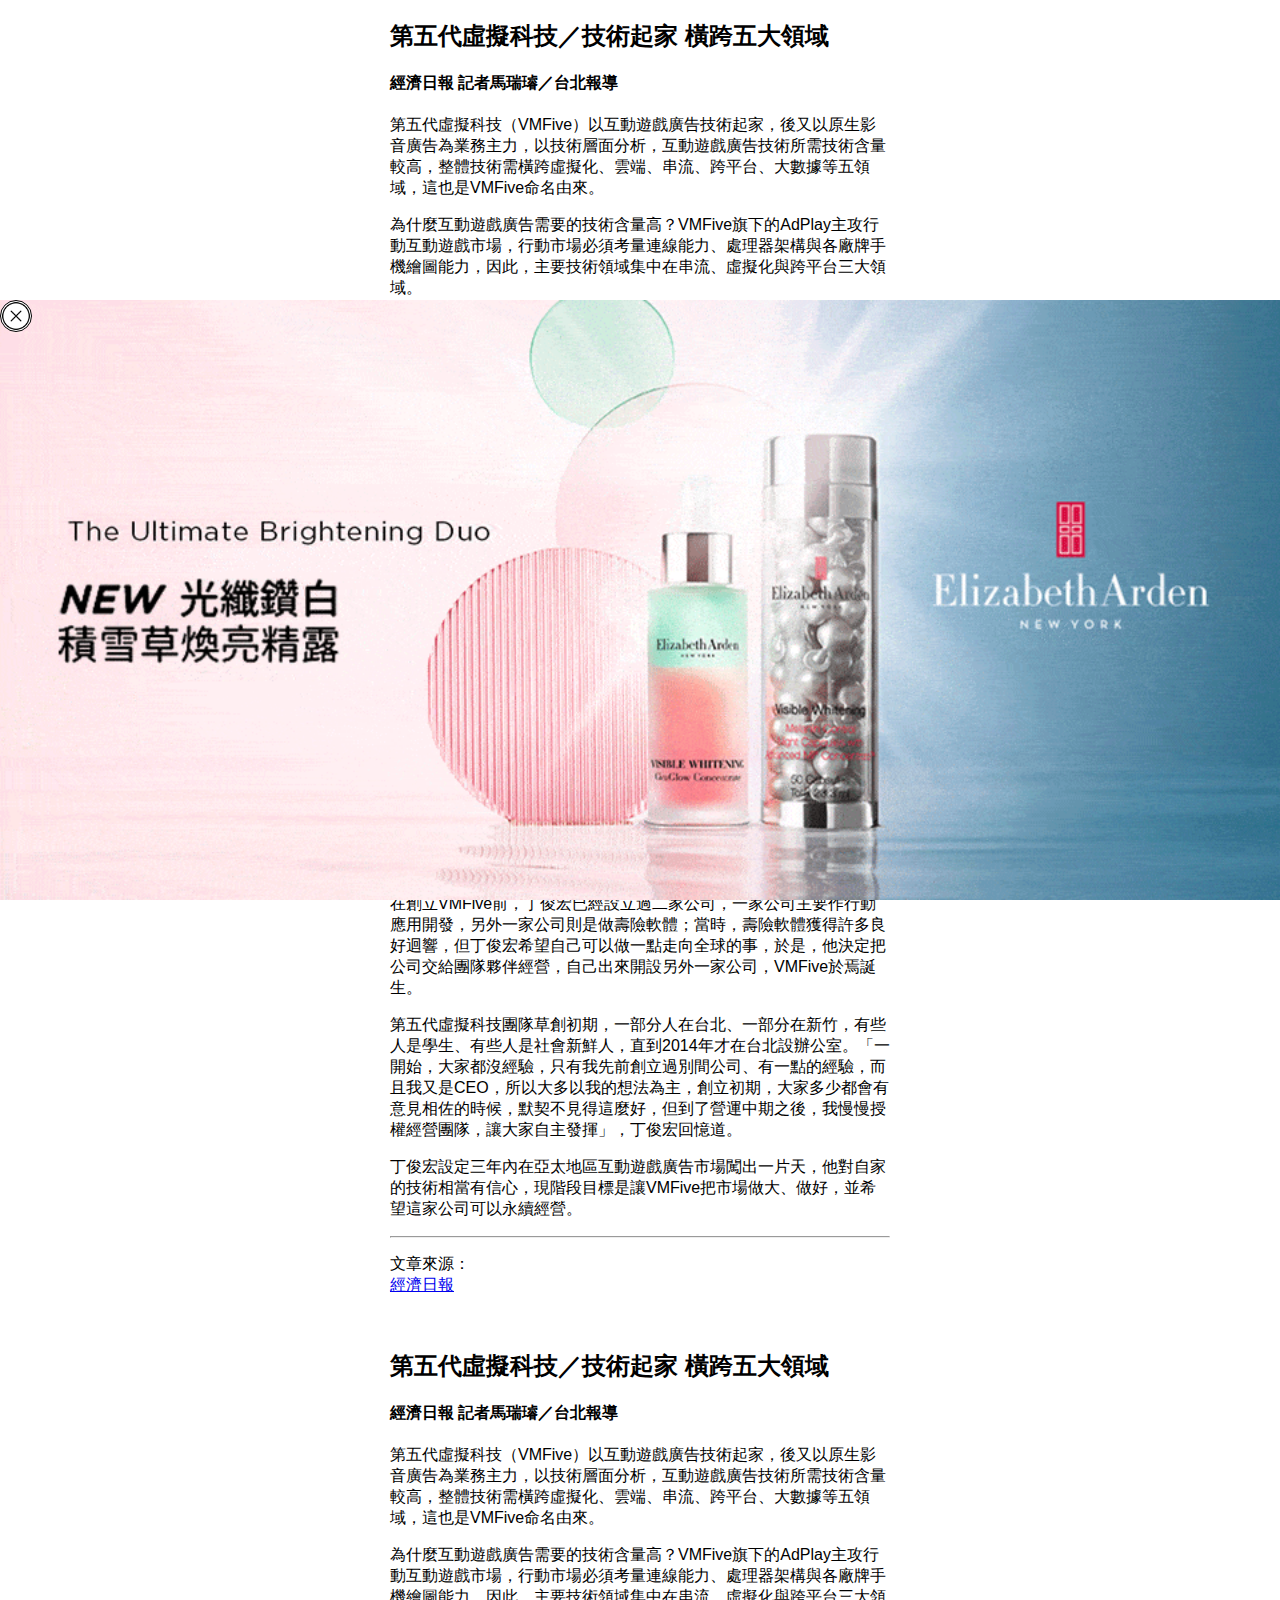
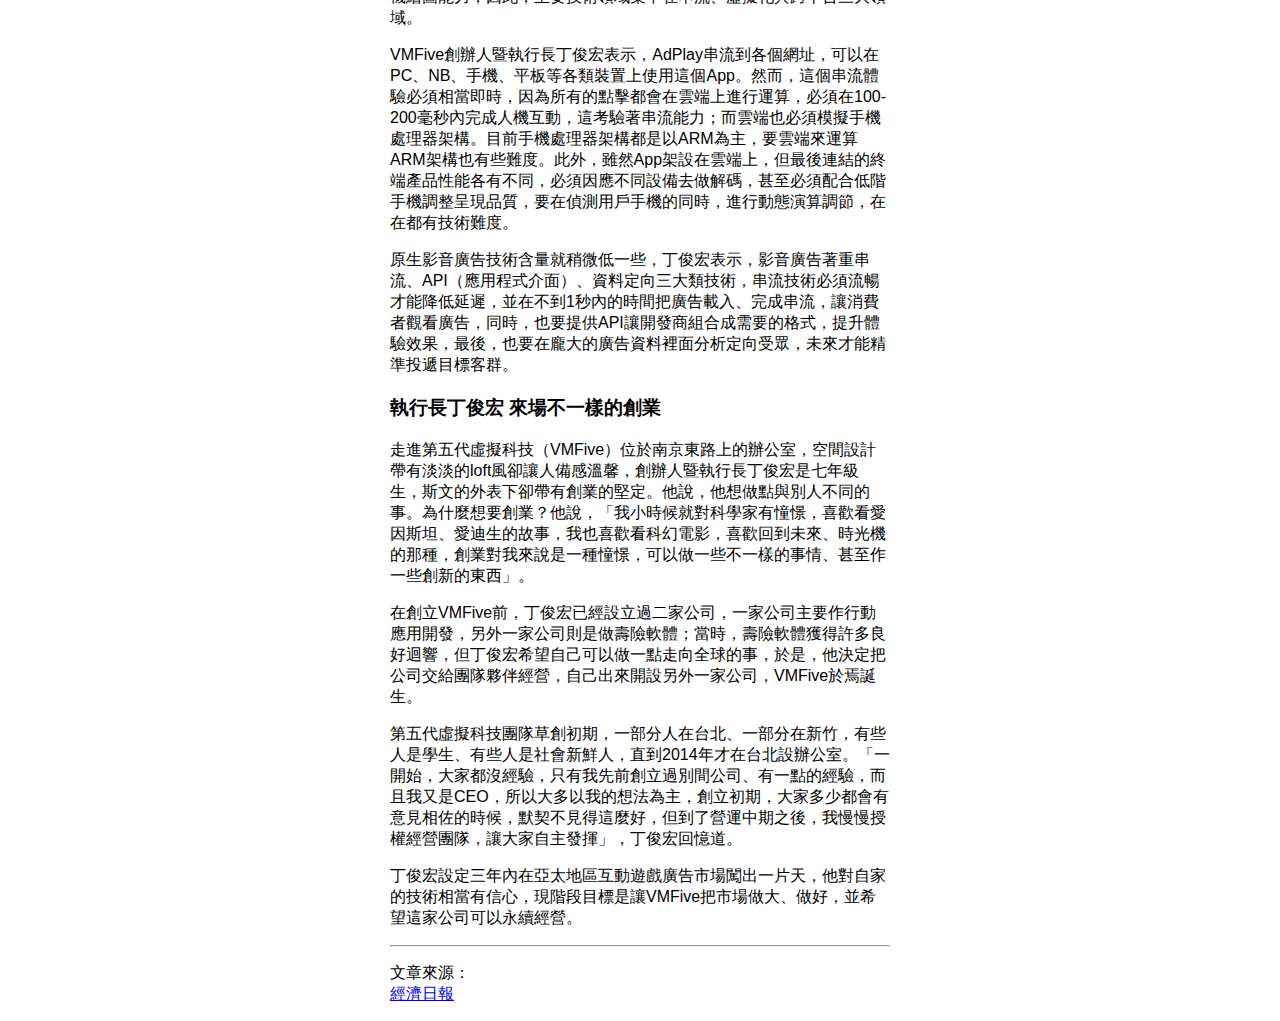
<file: film/index.html>
<!DOCTYPE html>
<html>
    <head>
        <meta charset="utf-8" />
        <title>VMFive Frontend Assignment</title>
        <meta name="viewport" content="width=device-width, initial-scale=1, minimum-scale=1, maximum-scale=1, user-scalable=no" />
        <link rel="stylesheet" href="./style.css">
        <style>
            body {
                font-family: sans-serif;
            }

            body {
                margin: 0;
                padding: 0;
            }

            .page-container {
                width: 90%;
                max-width: 500px;
                margin: 10px auto;
            }
        </style>
    </head>

    <body>
        <div class="page-container">
            <h2>第五代虛擬科技／技術起家 橫跨五大領域</h2>
            <h4>經濟日報 記者馬瑞璿／台北報導</h4>

            <p>
                第五代虛擬科技（VMFive）以互動遊戲廣告技術起家，後又以原生影音廣告為業務主力，以技術層面分析，互動遊戲廣告技術所需技術含量較高，整體技術需橫跨虛擬化、雲端、串流、跨平台、大數據等五領域，這也是VMFive命名由來。
            </p>
            <p>
                為什麼互動遊戲廣告需要的技術含量高？VMFive旗下的AdPlay主攻行動互動遊戲市場，行動市場必須考量連線能力、處理器架構與各廠牌手機繪圖能力，因此，主要技術領域集中在串流、虛擬化與跨平台三大領域。
            </p>
            <p>
                <a href="https://money.udn.com/money/story/11150/2478372">經濟日報</a
                >創辦人暨執行長丁俊宏表示，AdPlay串流到各個網址，可以在PC、NB、手機、平板等各類裝置上使用這個App。然而，這個串流體驗必須相當即時，因為所有的點擊都會在雲端上進行運算，必須在100-200毫秒內完成人機互動，這考驗著串流能力；而雲端也必須模擬手機處理器架構。目前手機處理器架構都是以ARM為主，要雲端來運算ARM架構也有些難度。此外，雖然App架設在雲端上，但最後連結的終端產品性能各有不同，必須因應不同設備去做解碼，甚至必須配合低階手機調整呈現品質，要在偵測用戶手機的同時，進行動態演算調節，在在都有技術難度。
            </p>
            <p>
                原生影音廣告技術含量就稍微低一些，丁俊宏表示，影音廣告著重串流、API（應用程式介面）、資料定向三大類技術，串流技術必須流暢才能降低延遲，並在不到1秒內的時間把廣告載入、完成串流，讓消費者觀看廣告，同時，也要提供API讓開發商組合成需要的格式，提升體驗效果，最後，也要在龐大的廣告資料裡面分析定向受眾，未來才能精準投遞目標客群。
            </p>

            <h3>執行長丁俊宏 來場不一樣的創業</h3>

            <p>
                走進第五代虛擬科技（VMFive）位於南京東路上的辦公室，空間設計帶有淡淡的loft風卻讓人備感溫馨，創辦人暨執行長丁俊宏是七年級生，斯文的外表下卻帶有創業的堅定。他說，他想做點與別人不同的事。為什麼想要創業？他說，「我小時候就對科學家有憧憬，喜歡看愛因斯坦、愛迪生的故事，我也喜歡看科幻電影，喜歡回到未來、時光機的那種，創業對我來說是一種憧憬，可以做一些不一樣的事情、甚至作一些創新的東西」。
            </p>
            <p>
                在創立VMFive前，丁俊宏已經設立過二家公司，一家公司主要作行動應用開發，另外一家公司則是做壽險軟體；當時，壽險軟體獲得許多良好迴響，但丁俊宏希望自己可以做一點走向全球的事，於是，他決定把公司交給團隊夥伴經營，自己出來開設另外一家公司，VMFive於焉誕生。
            </p>
            <p>
                第五代虛擬科技團隊草創初期，一部分人在台北、一部分在新竹，有些人是學生、有些人是社會新鮮人，直到2014年才在台北設辦公室。「一開始，大家都沒經驗，只有我先前創立過別間公司、有一點的經驗，而且我又是CEO，所以大多以我的想法為主，創立初期，大家多少都會有意見相佐的時候，默契不見得這麼好，但到了營運中期之後，我慢慢授權經營團隊，讓大家自主發揮」，丁俊宏回憶道。
            </p>
            <p>丁俊宏設定三年內在亞太地區互動遊戲廣告市場闖出一片天，他對自家的技術相當有信心，現階段目標是讓VMFive把市場做大、做好，並希望這家公司可以永續經營。</p>
            <hr />
            <p>文章來源：<a href="https://money.udn.com/money/story/11150/2478372">經濟日報</a></p>
            <br />
            <h2>第五代虛擬科技／技術起家 橫跨五大領域</h2>
            <h4>經濟日報 記者馬瑞璿／台北報導</h4>

            <p>
                第五代虛擬科技（VMFive）以互動遊戲廣告技術起家，後又以原生影音廣告為業務主力，以技術層面分析，互動遊戲廣告技術所需技術含量較高，整體技術需橫跨虛擬化、雲端、串流、跨平台、大數據等五領域，這也是VMFive命名由來。
            </p>
            <p>
                為什麼互動遊戲廣告需要的技術含量高？VMFive旗下的AdPlay主攻行動互動遊戲市場，行動市場必須考量連線能力、處理器架構與各廠牌手機繪圖能力，因此，主要技術領域集中在串流、虛擬化與跨平台三大領域。
            </p>
            <p>
                VMFive創辦人暨執行長丁俊宏表示，AdPlay串流到各個網址，可以在PC、NB、手機、平板等各類裝置上使用這個App。然而，這個串流體驗必須相當即時，因為所有的點擊都會在雲端上進行運算，必須在100-200毫秒內完成人機互動，這考驗著串流能力；而雲端也必須模擬手機處理器架構。目前手機處理器架構都是以ARM為主，要雲端來運算ARM架構也有些難度。此外，雖然App架設在雲端上，但最後連結的終端產品性能各有不同，必須因應不同設備去做解碼，甚至必須配合低階手機調整呈現品質，要在偵測用戶手機的同時，進行動態演算調節，在在都有技術難度。
            </p>
            <p>
                原生影音廣告技術含量就稍微低一些，丁俊宏表示，影音廣告著重串流、API（應用程式介面）、資料定向三大類技術，串流技術必須流暢才能降低延遲，並在不到1秒內的時間把廣告載入、完成串流，讓消費者觀看廣告，同時，也要提供API讓開發商組合成需要的格式，提升體驗效果，最後，也要在龐大的廣告資料裡面分析定向受眾，未來才能精準投遞目標客群。
            </p>

            <h3>執行長丁俊宏 來場不一樣的創業</h3>

            <p>
                走進第五代虛擬科技（VMFive）位於南京東路上的辦公室，空間設計帶有淡淡的loft風卻讓人備感溫馨，創辦人暨執行長丁俊宏是七年級生，斯文的外表下卻帶有創業的堅定。他說，他想做點與別人不同的事。為什麼想要創業？他說，「我小時候就對科學家有憧憬，喜歡看愛因斯坦、愛迪生的故事，我也喜歡看科幻電影，喜歡回到未來、時光機的那種，創業對我來說是一種憧憬，可以做一些不一樣的事情、甚至作一些創新的東西」。
            </p>
            <p>
                在創立VMFive前，丁俊宏已經設立過二家公司，一家公司主要作行動應用開發，另外一家公司則是做壽險軟體；當時，壽險軟體獲得許多良好迴響，但丁俊宏希望自己可以做一點走向全球的事，於是，他決定把公司交給團隊夥伴經營，自己出來開設另外一家公司，VMFive於焉誕生。
            </p>
            <p>
                第五代虛擬科技團隊草創初期，一部分人在台北、一部分在新竹，有些人是學生、有些人是社會新鮮人，直到2014年才在台北設辦公室。「一開始，大家都沒經驗，只有我先前創立過別間公司、有一點的經驗，而且我又是CEO，所以大多以我的想法為主，創立初期，大家多少都會有意見相佐的時候，默契不見得這麼好，但到了營運中期之後，我慢慢授權經營團隊，讓大家自主發揮」，丁俊宏回憶道。
            </p>
            <p>丁俊宏設定三年內在亞太地區互動遊戲廣告市場闖出一片天，他對自家的技術相當有信心，現階段目標是讓VMFive把市場做大、做好，並希望這家公司可以永續經營。</p>
            <hr />
            <p>文章來源：<a href="https://money.udn.com/money/story/11150/2478372">經濟日報</a></p>
        </div>        
        <div class="film-container">
            <div class="slider-container"></div>
            <div class="close" onclick="closeButton()">
                <img src="./images/close.png" alt="close-button">
            </div>
        </div>
    </body>
    <script src="film.js"></script>
</html>
</file>
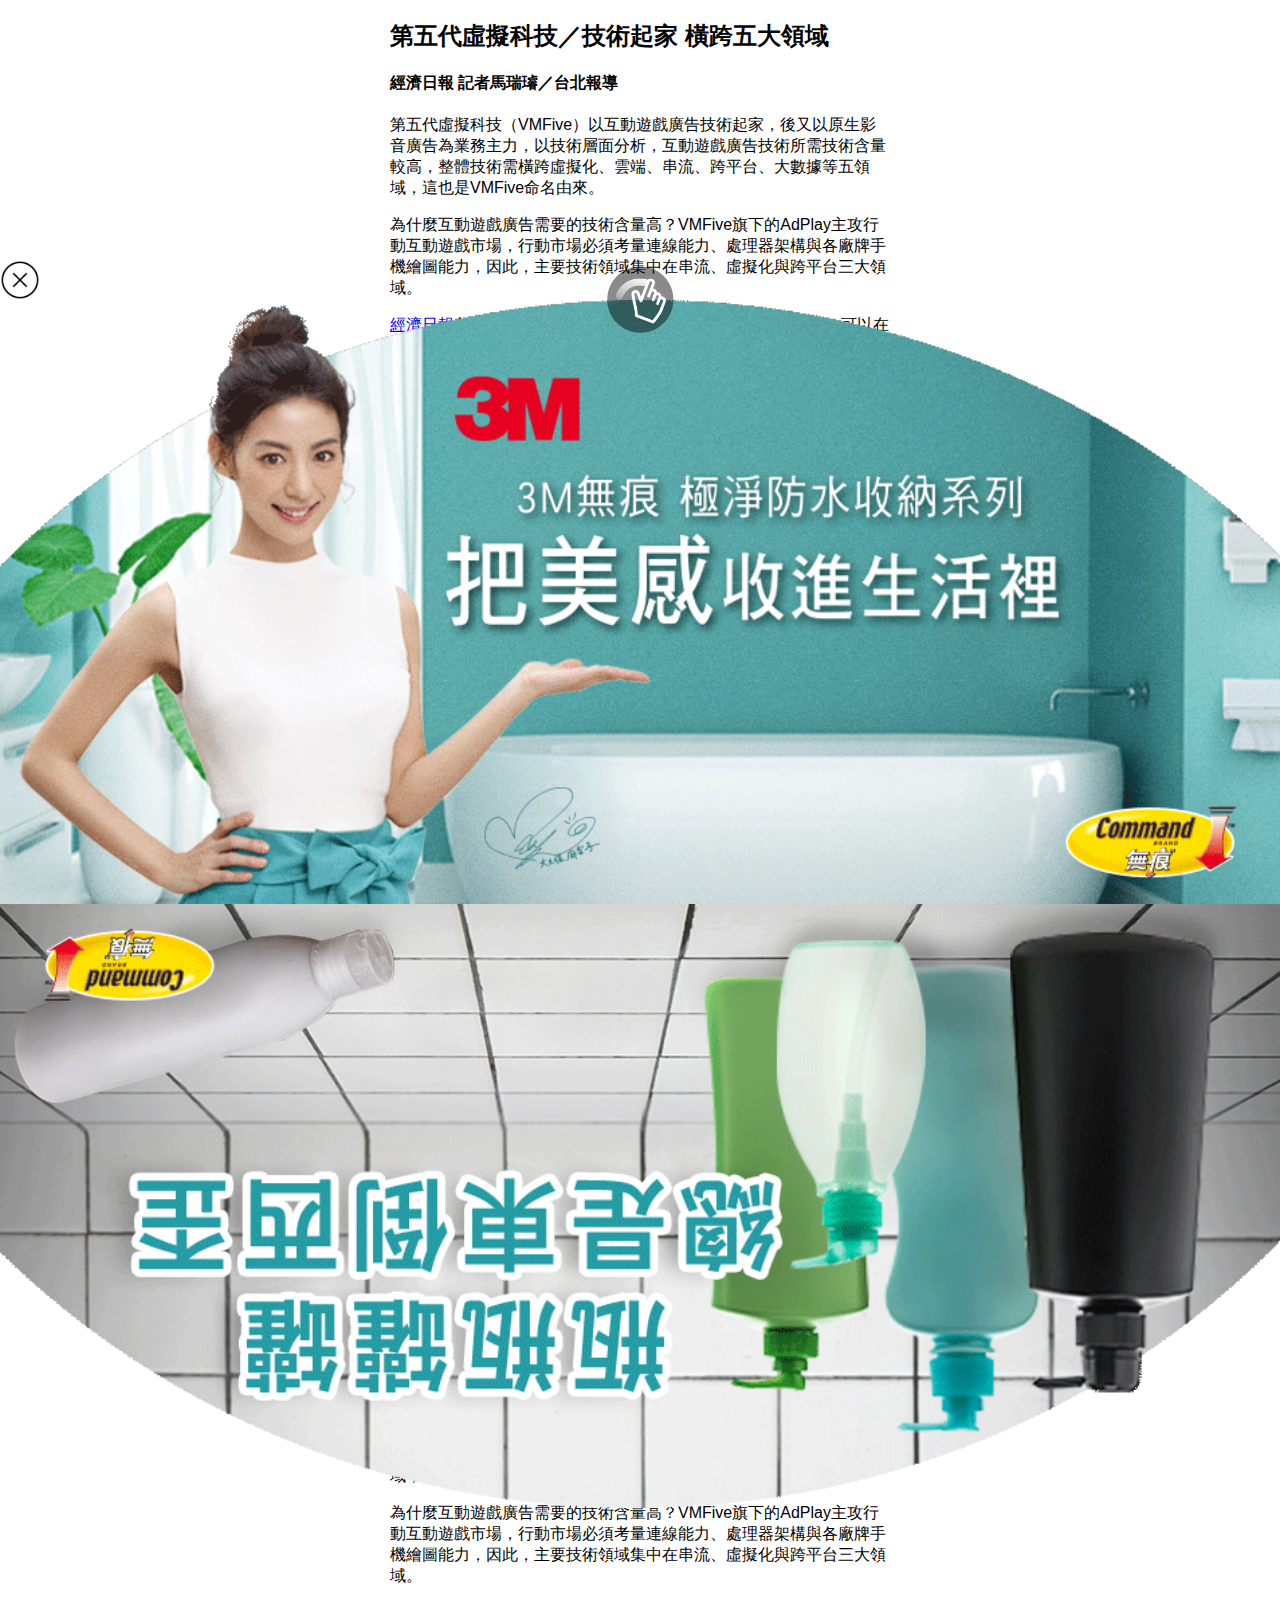
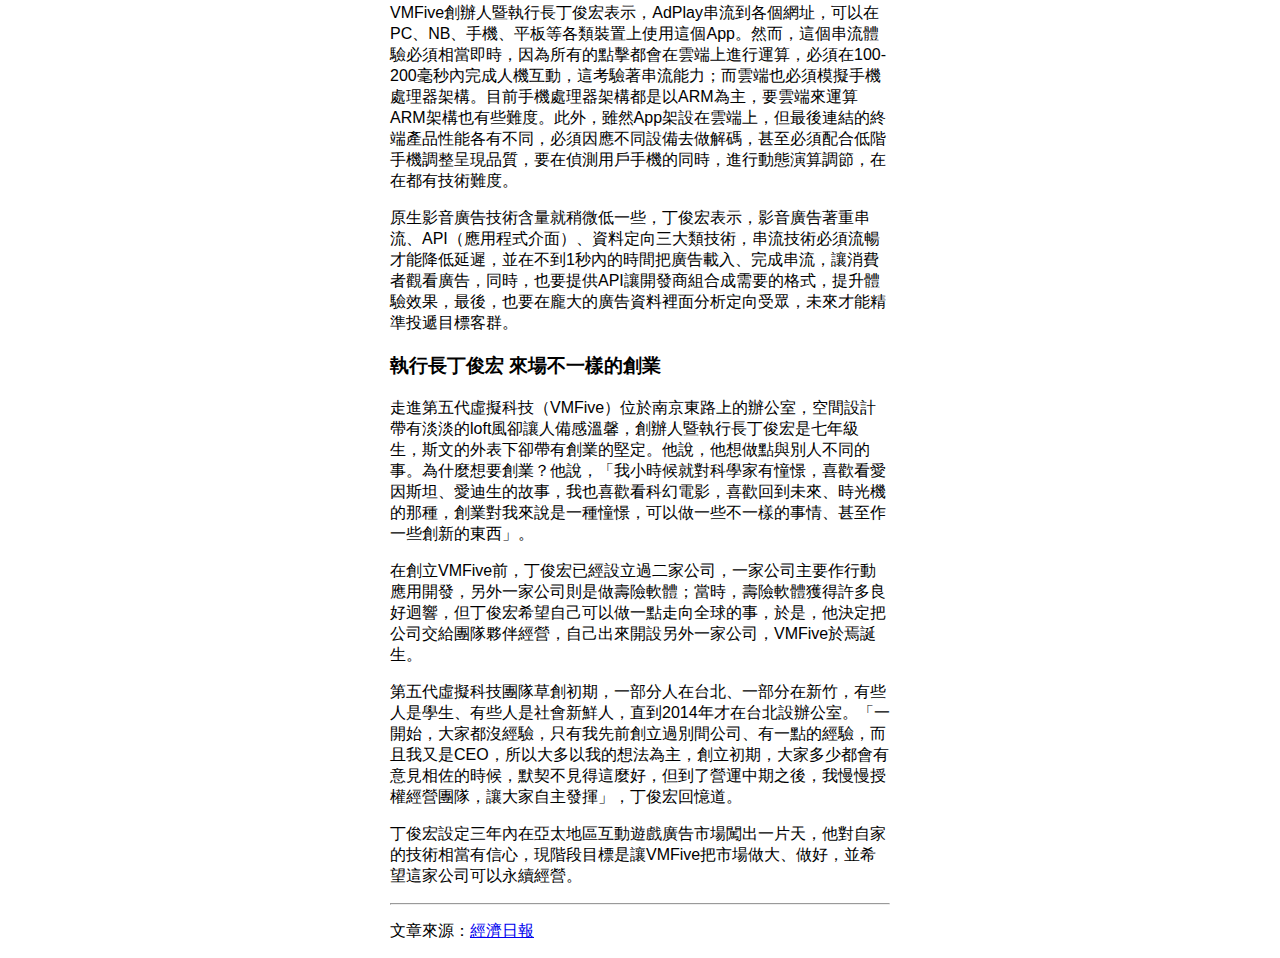
<file: spinning/index.html>
<!DOCTYPE html>
<html>
    <head>
        <meta charset="utf-8" />
        <title>VMFive Frontend Assignment</title>
        <meta name="viewport" content="width=device-width, initial-scale=1, minimum-scale=1, maximum-scale=1, user-scalable=no" />
        <link rel="stylesheet" href="./style.css">
        <style>
            body {
                font-family: sans-serif;
            }

            body {
                margin: 0;
                padding: 0;
            }

            .page-container {
                width: 90%;
                max-width: 500px;
                margin: 10px auto;
            }
        </style>
    </head>

    <body>
        <div class="page-container">
            <h2>第五代虛擬科技／技術起家 橫跨五大領域</h2>
            <h4>經濟日報 記者馬瑞璿／台北報導</h4>

            <p>
                第五代虛擬科技（VMFive）以互動遊戲廣告技術起家，後又以原生影音廣告為業務主力，以技術層面分析，互動遊戲廣告技術所需技術含量較高，整體技術需橫跨虛擬化、雲端、串流、跨平台、大數據等五領域，這也是VMFive命名由來。
            </p>
            <p>
                為什麼互動遊戲廣告需要的技術含量高？VMFive旗下的AdPlay主攻行動互動遊戲市場，行動市場必須考量連線能力、處理器架構與各廠牌手機繪圖能力，因此，主要技術領域集中在串流、虛擬化與跨平台三大領域。
            </p>
            <p>
                <a href="https://money.udn.com/money/story/11150/2478372">經濟日報</a
                >創辦人暨執行長丁俊宏表示，AdPlay串流到各個網址，可以在PC、NB、手機、平板等各類裝置上使用這個App。然而，這個串流體驗必須相當即時，因為所有的點擊都會在雲端上進行運算，必須在100-200毫秒內完成人機互動，這考驗著串流能力；而雲端也必須模擬手機處理器架構。目前手機處理器架構都是以ARM為主，要雲端來運算ARM架構也有些難度。此外，雖然App架設在雲端上，但最後連結的終端產品性能各有不同，必須因應不同設備去做解碼，甚至必須配合低階手機調整呈現品質，要在偵測用戶手機的同時，進行動態演算調節，在在都有技術難度。
            </p>
            <p>
                原生影音廣告技術含量就稍微低一些，丁俊宏表示，影音廣告著重串流、API（應用程式介面）、資料定向三大類技術，串流技術必須流暢才能降低延遲，並在不到1秒內的時間把廣告載入、完成串流，讓消費者觀看廣告，同時，也要提供API讓開發商組合成需要的格式，提升體驗效果，最後，也要在龐大的廣告資料裡面分析定向受眾，未來才能精準投遞目標客群。
            </p>

            <h3>執行長丁俊宏 來場不一樣的創業</h3>

            <p>
                走進第五代虛擬科技（VMFive）位於南京東路上的辦公室，空間設計帶有淡淡的loft風卻讓人備感溫馨，創辦人暨執行長丁俊宏是七年級生，斯文的外表下卻帶有創業的堅定。他說，他想做點與別人不同的事。為什麼想要創業？他說，「我小時候就對科學家有憧憬，喜歡看愛因斯坦、愛迪生的故事，我也喜歡看科幻電影，喜歡回到未來、時光機的那種，創業對我來說是一種憧憬，可以做一些不一樣的事情、甚至作一些創新的東西」。
            </p>
            <p>
                在創立VMFive前，丁俊宏已經設立過二家公司，一家公司主要作行動應用開發，另外一家公司則是做壽險軟體；當時，壽險軟體獲得許多良好迴響，但丁俊宏希望自己可以做一點走向全球的事，於是，他決定把公司交給團隊夥伴經營，自己出來開設另外一家公司，VMFive於焉誕生。
            </p>
            <p>
                第五代虛擬科技團隊草創初期，一部分人在台北、一部分在新竹，有些人是學生、有些人是社會新鮮人，直到2014年才在台北設辦公室。「一開始，大家都沒經驗，只有我先前創立過別間公司、有一點的經驗，而且我又是CEO，所以大多以我的想法為主，創立初期，大家多少都會有意見相佐的時候，默契不見得這麼好，但到了營運中期之後，我慢慢授權經營團隊，讓大家自主發揮」，丁俊宏回憶道。
            </p>
            <p>丁俊宏設定三年內在亞太地區互動遊戲廣告市場闖出一片天，他對自家的技術相當有信心，現階段目標是讓VMFive把市場做大、做好，並希望這家公司可以永續經營。</p>
            <hr />
            <p>文章來源：<a href="https://money.udn.com/money/story/11150/2478372">經濟日報</a></p>
            <br />
            <h2>第五代虛擬科技／技術起家 橫跨五大領域</h2>
            <h4>經濟日報 記者馬瑞璿／台北報導</h4>

            <p>
                第五代虛擬科技（VMFive）以互動遊戲廣告技術起家，後又以原生影音廣告為業務主力，以技術層面分析，互動遊戲廣告技術所需技術含量較高，整體技術需橫跨虛擬化、雲端、串流、跨平台、大數據等五領域，這也是VMFive命名由來。
            </p>
            <p>
                為什麼互動遊戲廣告需要的技術含量高？VMFive旗下的AdPlay主攻行動互動遊戲市場，行動市場必須考量連線能力、處理器架構與各廠牌手機繪圖能力，因此，主要技術領域集中在串流、虛擬化與跨平台三大領域。
            </p>
            <p>
                VMFive創辦人暨執行長丁俊宏表示，AdPlay串流到各個網址，可以在PC、NB、手機、平板等各類裝置上使用這個App。然而，這個串流體驗必須相當即時，因為所有的點擊都會在雲端上進行運算，必須在100-200毫秒內完成人機互動，這考驗著串流能力；而雲端也必須模擬手機處理器架構。目前手機處理器架構都是以ARM為主，要雲端來運算ARM架構也有些難度。此外，雖然App架設在雲端上，但最後連結的終端產品性能各有不同，必須因應不同設備去做解碼，甚至必須配合低階手機調整呈現品質，要在偵測用戶手機的同時，進行動態演算調節，在在都有技術難度。
            </p>
            <p>
                原生影音廣告技術含量就稍微低一些，丁俊宏表示，影音廣告著重串流、API（應用程式介面）、資料定向三大類技術，串流技術必須流暢才能降低延遲，並在不到1秒內的時間把廣告載入、完成串流，讓消費者觀看廣告，同時，也要提供API讓開發商組合成需要的格式，提升體驗效果，最後，也要在龐大的廣告資料裡面分析定向受眾，未來才能精準投遞目標客群。
            </p>

            <h3>執行長丁俊宏 來場不一樣的創業</h3>

            <p>
                走進第五代虛擬科技（VMFive）位於南京東路上的辦公室，空間設計帶有淡淡的loft風卻讓人備感溫馨，創辦人暨執行長丁俊宏是七年級生，斯文的外表下卻帶有創業的堅定。他說，他想做點與別人不同的事。為什麼想要創業？他說，「我小時候就對科學家有憧憬，喜歡看愛因斯坦、愛迪生的故事，我也喜歡看科幻電影，喜歡回到未來、時光機的那種，創業對我來說是一種憧憬，可以做一些不一樣的事情、甚至作一些創新的東西」。
            </p>
            <p>
                在創立VMFive前，丁俊宏已經設立過二家公司，一家公司主要作行動應用開發，另外一家公司則是做壽險軟體；當時，壽險軟體獲得許多良好迴響，但丁俊宏希望自己可以做一點走向全球的事，於是，他決定把公司交給團隊夥伴經營，自己出來開設另外一家公司，VMFive於焉誕生。
            </p>
            <p>
                第五代虛擬科技團隊草創初期，一部分人在台北、一部分在新竹，有些人是學生、有些人是社會新鮮人，直到2014年才在台北設辦公室。「一開始，大家都沒經驗，只有我先前創立過別間公司、有一點的經驗，而且我又是CEO，所以大多以我的想法為主，創立初期，大家多少都會有意見相佐的時候，默契不見得這麼好，但到了營運中期之後，我慢慢授權經營團隊，讓大家自主發揮」，丁俊宏回憶道。
            </p>
            <p>丁俊宏設定三年內在亞太地區互動遊戲廣告市場闖出一片天，他對自家的技術相當有信心，現階段目標是讓VMFive把市場做大、做好，並希望這家公司可以永續經營。</p>
            <hr />
            <p>文章來源：<a href="https://money.udn.com/money/story/11150/2478372">經濟日報</a></p>
        </div>
        <div class="film-container">
            <div class="light-box"></div>
            <div class="hand">
                <img src="./images/hand.png" alt="" />
            </div>
            <div class="slider-container" onclick="showLightBox()"></div>
            <div class="close" onclick="closeButton()">
                <img src="./images/close.png" alt="close-button">
            </div>
        </div>
    </body>
    <script src="spinning.js"></script>

</html>
</file>
<file: film/style.css>
.film-container {
    position: fixed;
    bottom: 0; 
    width: 100%; 
    aspect-ratio: 32 / 15; 
    overflow: hidden; 
    perspective: 5px; 
}

.close { 
    position: absolute; 
    top: 0; 
    left: 0; 
    width: 30px; 
    height: 30px; 
    border-radius: 50%; 
    background-color: #fff; 
    border: 1px #000 solid; 
    display: flex; 
    justify-content: center; 
    align-items: center; 
    cursor: pointer; 
} 

.film-container .slider-container { 
    display: flex; 
    width: 400%; 
    height: 100%; 
    transform: translateX(-25%); 
} 

a { 
    display: block; 
    width: calc(100% / 4); 
    height: 100%; 
} 

img { 
    width: 100%; 
    height: 100%; 
    object-fit: cover; 
} 

@keyframes active { 
    0% { 
        transform: translateX(-25%) translateZ(0px); 
    } 
    33.33% { 
        transform: translateX(-25%) translateZ(-1px); 
    } 
    66.66% { 
        transform: translateX(-50%) translateZ(-1px); 
    } 
    100% { 
        transform: translateX(-50%) translateZ(0px); 
    } 
} 

@keyframes activeChild { 
    0% { 
        transform: scale(1); 
    } 
    33.33% { 
        transform: scale(0.92); 
    } 
    66.66% { 
        transform: scale(0.92); 
    } 
    100% { 
        transform: scale(1); 
    } 
} 
    
.slider-container.active { 
    animation: active 1s forwards linear; 
} 

.slider-container.active a { 
    animation: activeChild 1s forwards linear; 
}
</file>
<file: spinning/style.css>
.film-container {
    position: fixed;
    width: 100%;
    bottom: 0;
    aspect-ratio: 32 / 15;
}

.close { 
    position: absolute; 
    top: -40px; 
    width: 40px; 
    height: 40px; 
    border-radius: 50%; 
    background-color: #fff; 
    display: flex; 
    justify-content: center; 
    align-items: center; 
    cursor: pointer; 
} 


.hand { 
    position: absolute; 
    top: -40px; 
    left: 0; 
    right: 0;
    margin: auto;
    width: 80px; 
    height: 80px; 
    border-radius: 50%; 
    display: flex; 
    justify-content: center; 
    align-items: center; 
    cursor: pointer; 
} 

.hand img {
    position: absolute;
    top: 0px;
    z-index: 1;
    animation: moving 2.5s infinite;
}

.film-container .slider-container { 
    display: flex; 
    flex-direction: column;
    width: 100%; 
    height: 200%;
    position: absolute;
    bottom: -100%;
} 

a { 
    height: 100%; 
} 

.slider-container a:nth-child(2){
    transform: rotate(180deg); 
}

img { 
    width: 100%; 
    height: 100%; 
    object-fit: cover; 
} 

@keyframes active { 
    0% { 
        transform: rotate(0deg);
    } 
    50% { 
        transform: rotate(90deg);
    }  
    90% { 
        transform: rotate(180deg);
    }  
    100% { 
        transform: rotate(180deg);
    } 
} 

@keyframes activeBox { 
    0% {
        transform: translateX(-300px) translateZ(50px);
    }
    50% {
        transform: translateX(-50px) translateZ(50px) rotate(-20deg);
    }
    100% {
        transform: translateX(0px) translateZ(0px) rotate(0);
    }
} 

@keyframes shaking { 
    0% {
        transform: rotate(0deg);
    }
    10% {
    transform: rotate(0deg);
    }
    13% {
    transform: rotate(0deg);
    }
    15% {
    transform: rotate(5deg);
    }
    20% {
    transform: rotate(0deg);
    }
    25% {
    transform: rotate(0deg);
    }
    60% {
    transform: rotate(0deg);
    }
    62% {
    transform: rotate(20deg);
    }
    70% {
    transform: rotate(0deg);
    }
    100% {
    transform: rotate(0deg);
    }
} 

@keyframes moving { 
    0% {
        transform: translateX(-50px) rotate(0);
    }
    50% {
        transform: translateX(50px) rotate(10deg);
    }
    100% {
        transform: translateX(-50px) rotate(0);
    }
} 
    
.slider-container.active{ 
    animation: active 1.1s forwards linear; 
} 

.slider-container{ 
    animation: shaking 5s forwards linear; 
}

.light-box.active{ 
    animation: activeBox 1.2s forwards linear; 
} 


.light-box{
    width: 90%;
    position: fixed;
    top: 0px;
    left: 0;
    right: 0;
    margin: 0 auto;
    display: none;
}

.box-close{
    position: absolute;
    top: 10px;
    right: 0; 
    display: none;
    background-color: #fff;
    border-radius: 50%;
}
</file>
